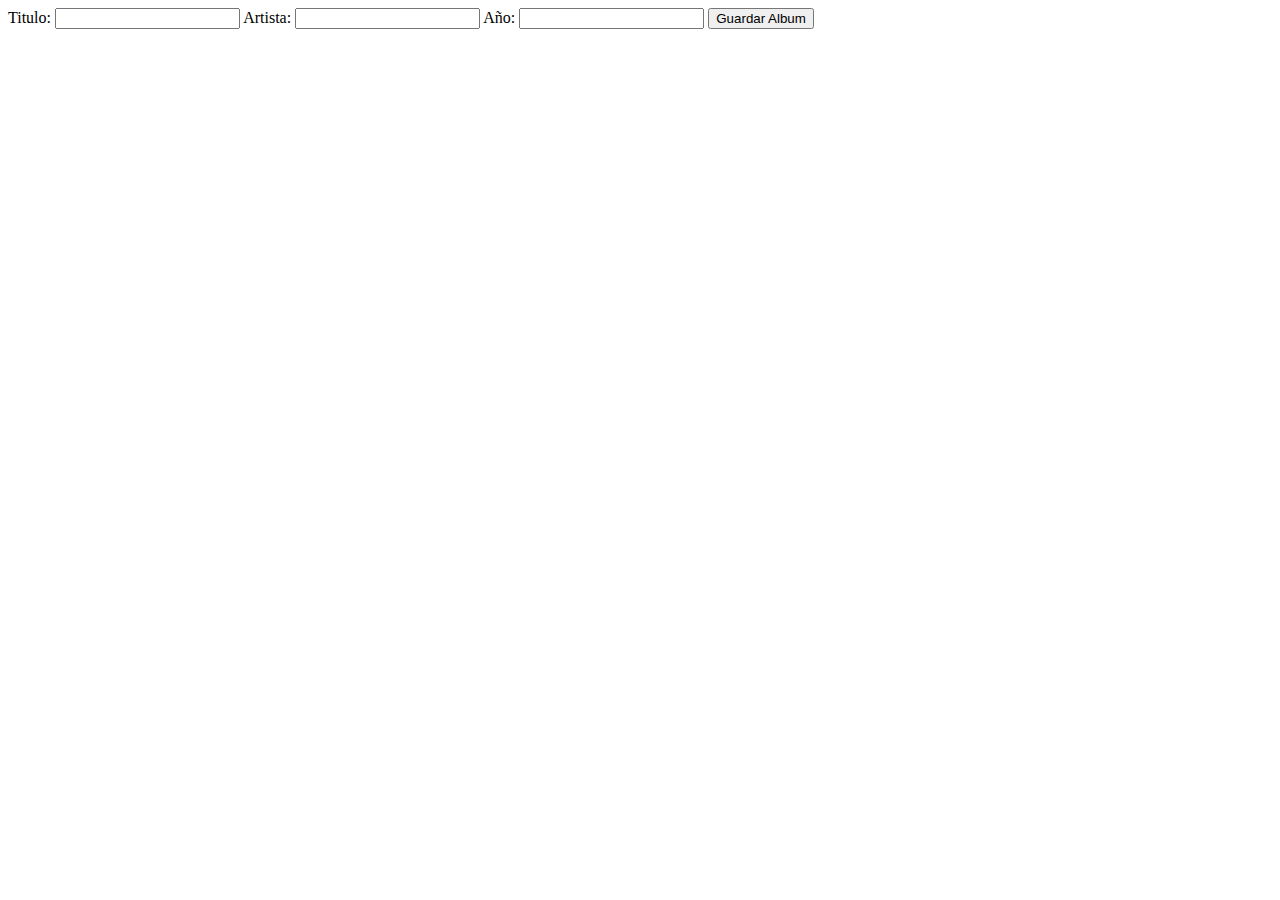
<file: CrudAlbums/template/index.html>
<!DOCTYPE html>
<html lang="en">

<head>
    <meta charset="UTF-8">
    <meta name="viewport" content="width=device-width, initial-scale=1.0">
    <title>Formulario Albums</title>
</head>

<body>

    <form action="/guardarAlbum" method="post">

        <label>Titulo:</label>
        <input type="text" name="txtTitulo">


        <label>Artista:</label>
        <input type="text" name="txtArtista">


        <label>Año:</label>
        <input type="number" name="txtAnio">

        <button type="submit">Guardar Album</button>

    </form>
</body>

</html>
</file>
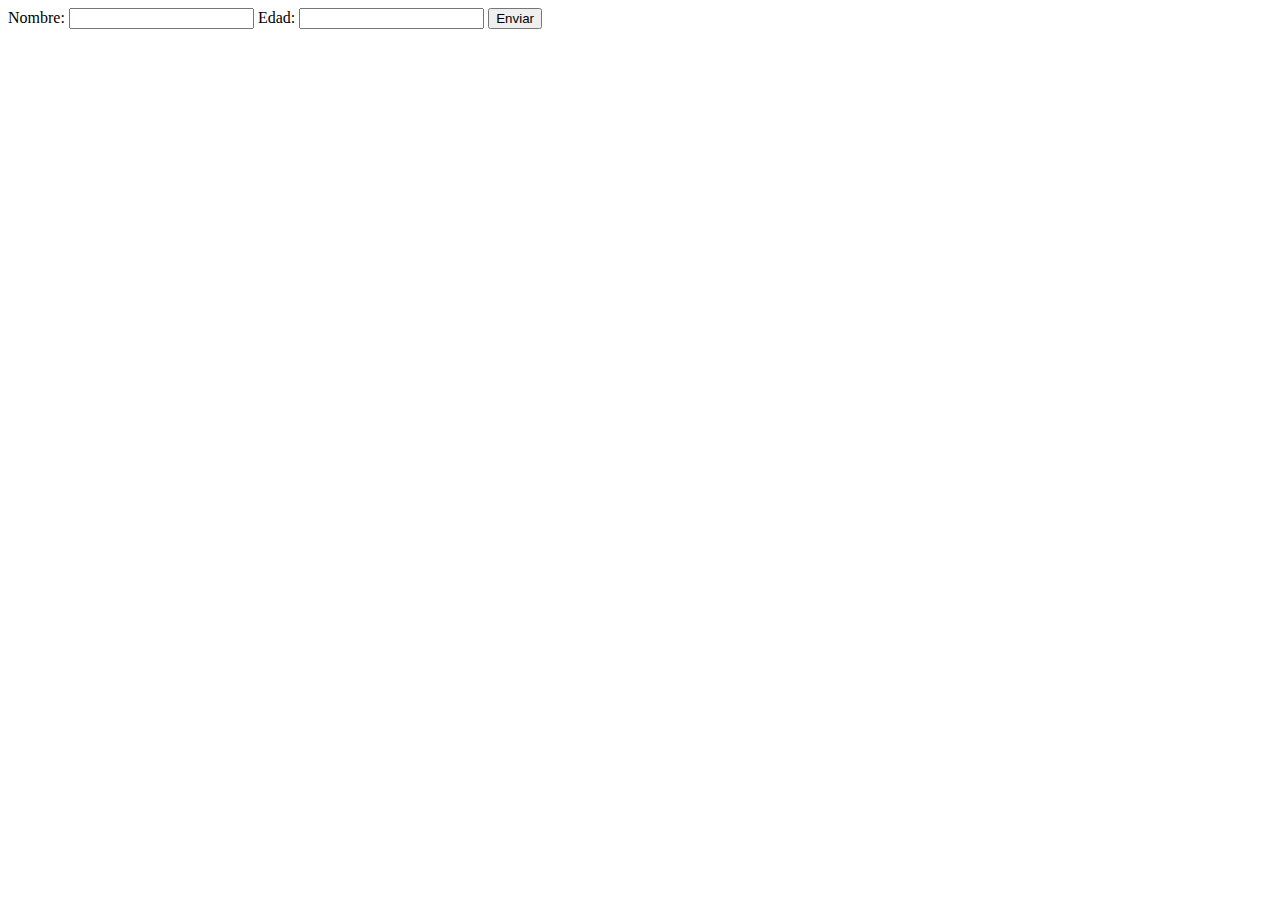
<file: Examen1P/templates/index.html>
<!DOCTYPE html>
<html lang="en">
<head>
    <meta charset="UTF-8">
    <meta name="viewport" content="width=device-width, initial-scale=1.0">
    <title>Examen 1er Parcial Michelle Quintero</title>
</head>
<body>
    <form action="/formulario" method="">
    
        <label>Nombre:</label>
        <input type="text" name="txtNombre"> 
    
        <label>Edad:</label>
        <input type="text" name="txtEdad">
    
        <button type="submit">Enviar</button>
    </form>


</body>
</html>
</file>
